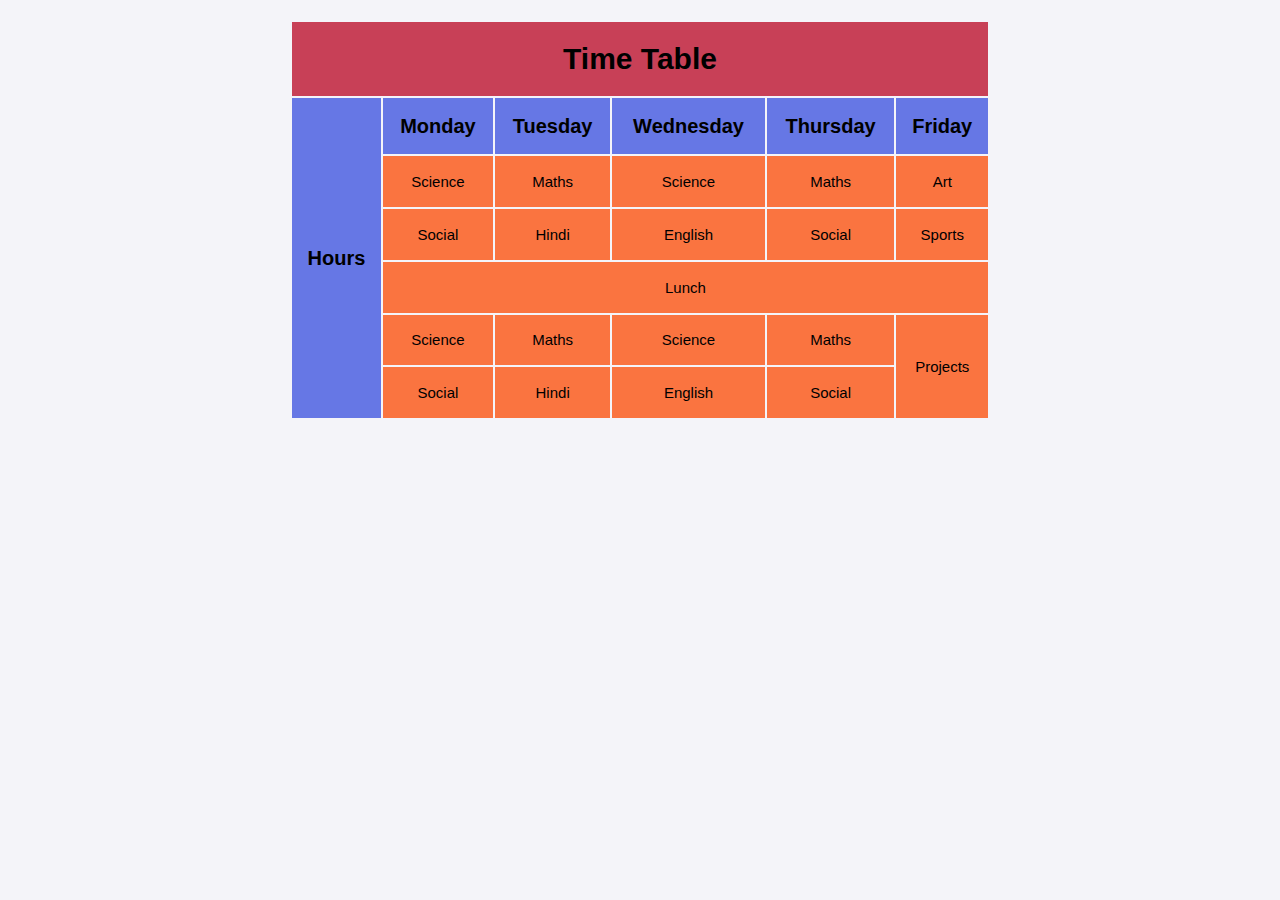
<file: index.html>
<!DOCTYPE html>
<html lang="en">

<head>
    <meta charset="UTF-8">
    <meta name="viewport" content="width=device-width, initial-scale=1.0">
    <title>Time Table</title>
    <link rel="stylesheet" href="index.css">
</head>

<body>
    <div class="tablediv">
        <table>
            <thead>
                <tr>
                    <th colspan="6">Time Table</th>
                </tr>
            </thead>
            <tbody>
                <tr>
                    <th rowspan="6">Hours</th>
                    <th>Monday</th>
                    <th>Tuesday</th>
                    <th>Wednesday</th>
                    <th>Thursday</th>
                    <th>Friday</th>
                </tr>
                <tr>
                    <td id="science">Science</td>
                    <td id="maths">Maths</td>
                    <td id="science">Science</td>
                    <td id="maths">Maths</td>
                    <td id="art">Art</td>
                </tr>
                <tr>
                    <td id="social">Social</td>
                    <td id="hindi">Hindi</td>
                    <td id="english">English</td>
                    <td id="social">Social</td>
                    <td id="sports">Sports</td>
                </tr>
                <tr>
                    <td colspan="5">Lunch</td>
                </tr>
                <tr>
                    <td id="science">Science</td>
                    <td id="maths">Maths</td>
                    <td id="science">Science</td>
                    <td id="maths">Maths</td>
                    <td rowspan="2" id="projects">Projects</td>
                </tr>
                <tr>
                    <td id="social">Social</td>
                    <td id="hindi">Hindi</td>
                    <td id="english">English</td>
                    <td id="social">Social</td>
                </tr>
            </tbody>
        </table>
    </div>
    
    
    <!-- <div id="teacher-details" class="teacher-details"> -->
    </div>

    <script>
        // Teacher details mapped to subjects
        // const teacherDetails = {
        //     science: { name: "Mr. Smith", email: "smith@school.com", phone: "123-456-7890" },
        //     maths: { name: "Ms. Johnson", email: "johnson@school.com", phone: "987-654-3210" },
        //     art: { name: "Mrs. Lee", email: "lee@school.com", phone: "456-789-1234" },
        //     social: { name: "Mr. Brown", email: "brown@school.com", phone: "321-654-9870" },
        //     hindi: { name: "Ms. Verma", email: "verma@school.com", phone: "654-321-0987" },
        //     english: { name: "Mrs. Green", email: "green@school.com", phone: "789-012-3456" },
        //     sports: { name: "Mr. Adams", email: "adams@school.com", phone: "012-345-6789" },
        //     projects: { name: "Ms. Clark", email: "clark@school.com", phone: "111-222-3333" }
        // };

        // Get all the subject cells
        const subjects = document.querySelectorAll("td");

            subjects.forEach(function (subject) {
                subject.addEventListener("click", function () {
                    const subjectId = this.id; // Use 'this.id' to refer to the clicked element's ID
                    localStorage.setItem('subject', JSON.stringify(subjectId)); // Store subject ID in localStorage 
                    window.location.href = "details.html"; // Redirect to the details page
                });
            });

    </script>
</body>

</html>
</file>
<file: index.css>
.tablediv{
    display: flex;
    align-items: center;
    justify-content: center;
   
}


table {
    border-collapse: separate;
    border-spacing: 2px; 
    width: 700px;
    height: 400px;
}
td {
    background-color: #fa7440;
    border: 1px solid #fa7440;
    font-weight: 300; 
    font-size: 15px;
    padding: 8px;
    text-align: center;
}

td:hover {
    background-color: #f14500; 
    cursor: pointer; 
}

thead th {
    background-color: #c84057;
    border-color: #c84057;
    font-weight: bold;
    font-size: 30px;
    padding: 20px;
    text-align: center;
}

tbody th{
    background-color: #6677e5;
    border-color: #6677e5;
    padding: 8px;
    text-align: center;
    font-size: 20px;
}

body {
    font-family: Arial, sans-serif;
    background-color: #f4f4f9;
    margin: 0;
    padding: 20px;
}

h2 {
    color: #333;
    margin-bottom: 10px;
}

#teacherInfo {
    background-color: #fff;
    border-radius: 8px;
    box-shadow: 0 2px 10px rgba(0, 0, 0, 0.1);
    padding: 20px;
    max-width: 400px;
    margin: 0 auto;
    text-align: center;
}

p {
    font-size: 16px;
    line-height: 1.6;
    margin: 5px 0;
    color: #555;
}

strong {
    color: #222;
}

/* Responsive styling */
@media (max-width: 600px) {
    #teacherInfo {
        width: 90%;
    }
}
</file>
